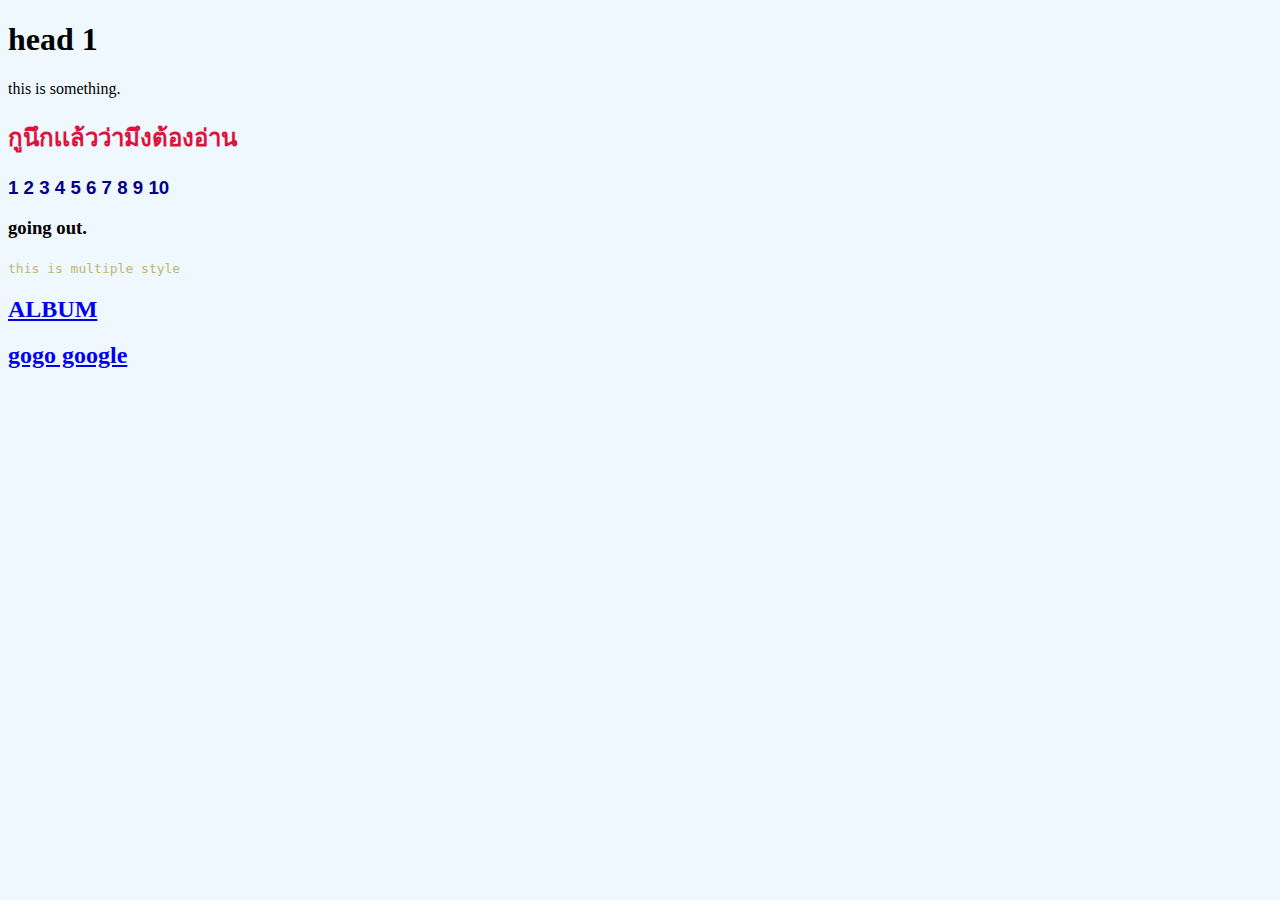
<file: 261208/index.html>
<!DOCTYPE html>
<html lang="en">
<head>
    <meta charset="UTF-8">
    <meta name="viewport" content="width=device-width, initial-scale=1.0">
    <meta http-equiv="X-UA-Compatible" content="ie=edge">
    <link type = "text/css" rel="stylesheet" href="css/style.css">
    <title>this is test?</title>
</head>
<body>
    <h1>head 1</h1>
    <p>this is something.</p>

    <h2 >กูนึกเเล้วว่ามึงต้องอ่าน</h2>

    <h3 id="output"></h3>
    <h3 >going out.</h3>
    
    <h4 id="information"></h4>

    <p class="c1 c2 c3" id="info"></p>

    <p class="c1 c2 c3">this is multiple style</p>

    <h2><a href="album.html">ALBUM</a></h2>
    
    <h2><a href="http://www.google.com">gogo google</a></h2>
    

    <script src="js/main.js"></script>
</body>
</html>
</file>
<file: 261208/css/style.css>
body{
        background-color: aliceblue;
    }
    /*h3 {
        color: aqua;
        margin-left: 40px;
    }*/
    h2 {
        font-family: fantasy;
        color: crimson;
    }
    #output {
        font-family: 'Lucida Sans', 'Lucida Sans Regular', 'Lucida Grande', 'Lucida Sans Unicode', Geneva, Verdana, sans-serif;
        color: darkblue;
    }
    .c1 {
        font-family: monospace;
    }
    .c2 {
        color: darkkhaki;
    }
</file>
